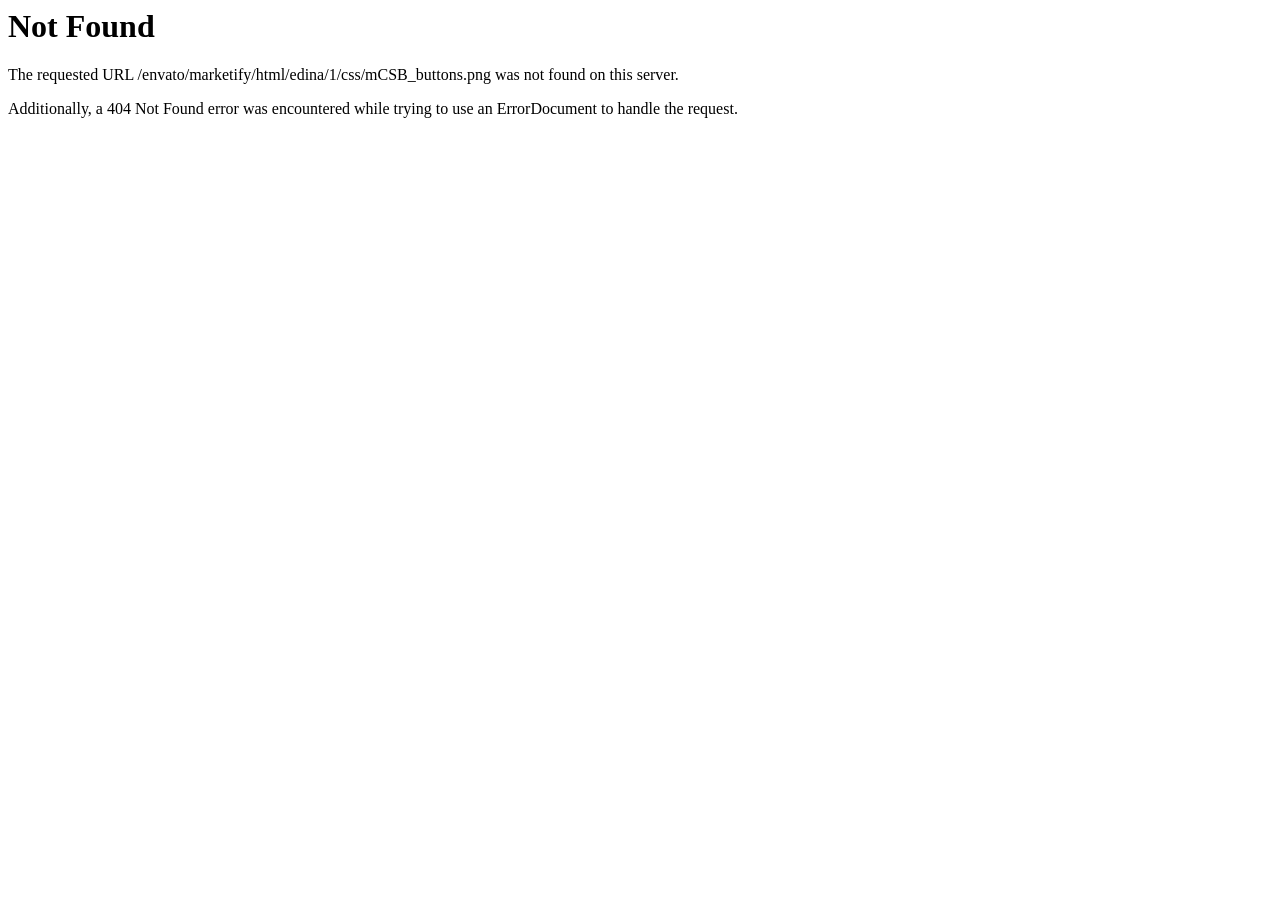
<file: css/mCSB_buttons.html>
<!DOCTYPE HTML PUBLIC "-//IETF//DTD HTML 2.0//EN">
<html><head>
<title>404 Not Found</title>
</head><body>
<h1>Not Found</h1>
<p>The requested URL /envato/marketify/html/edina/1/css/mCSB_buttons.png was not found on this server.</p>
<p>Additionally, a 404 Not Found
error was encountered while trying to use an ErrorDocument to handle the request.</p>
</body></html>
</file>
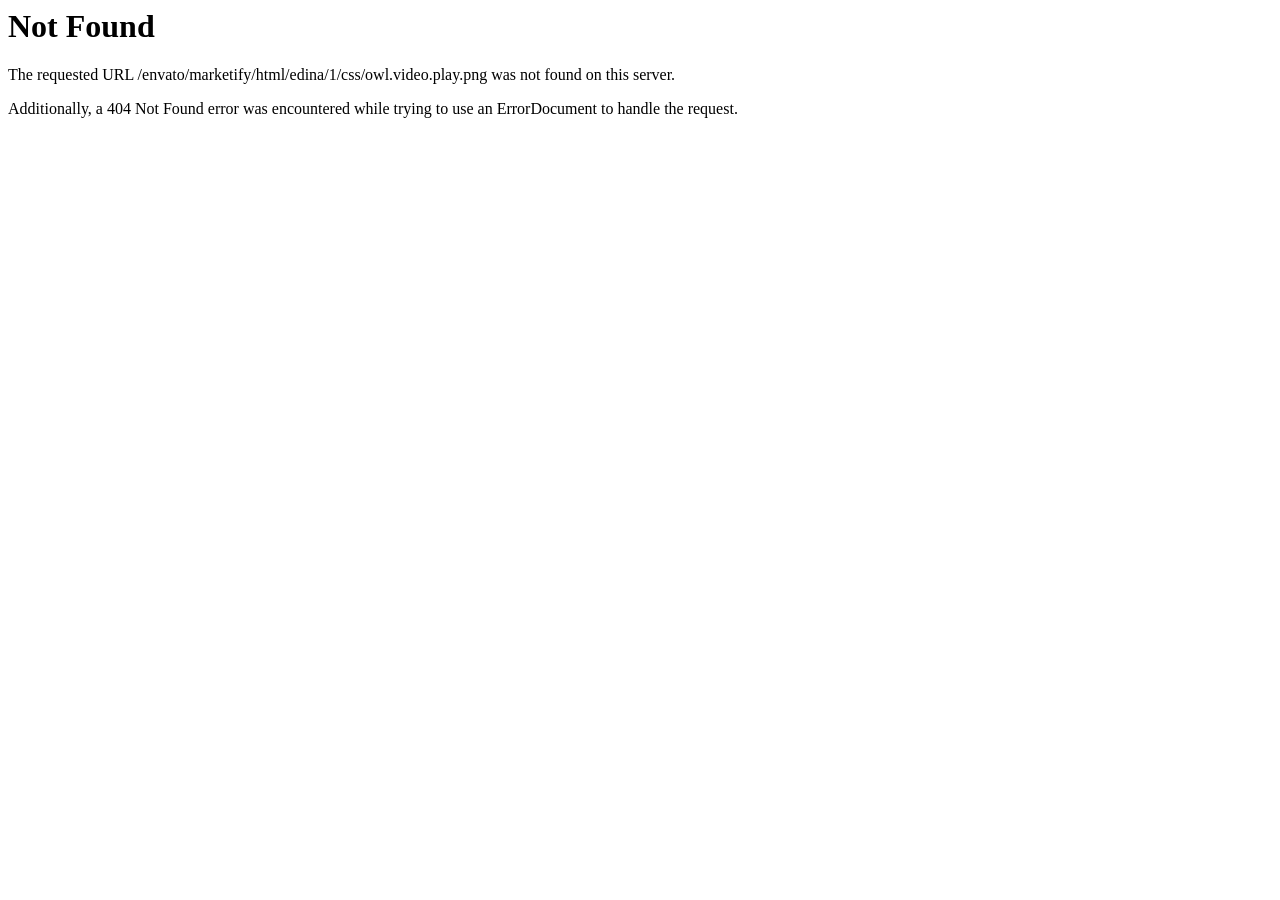
<file: css/owl.video.play.html>
<!DOCTYPE HTML PUBLIC "-//IETF//DTD HTML 2.0//EN">
<html><head>
<title>404 Not Found</title>
</head><body>
<h1>Not Found</h1>
<p>The requested URL /envato/marketify/html/edina/1/css/owl.video.play.png was not found on this server.</p>
<p>Additionally, a 404 Not Found
error was encountered while trying to use an ErrorDocument to handle the request.</p>
</body></html>
</file>
